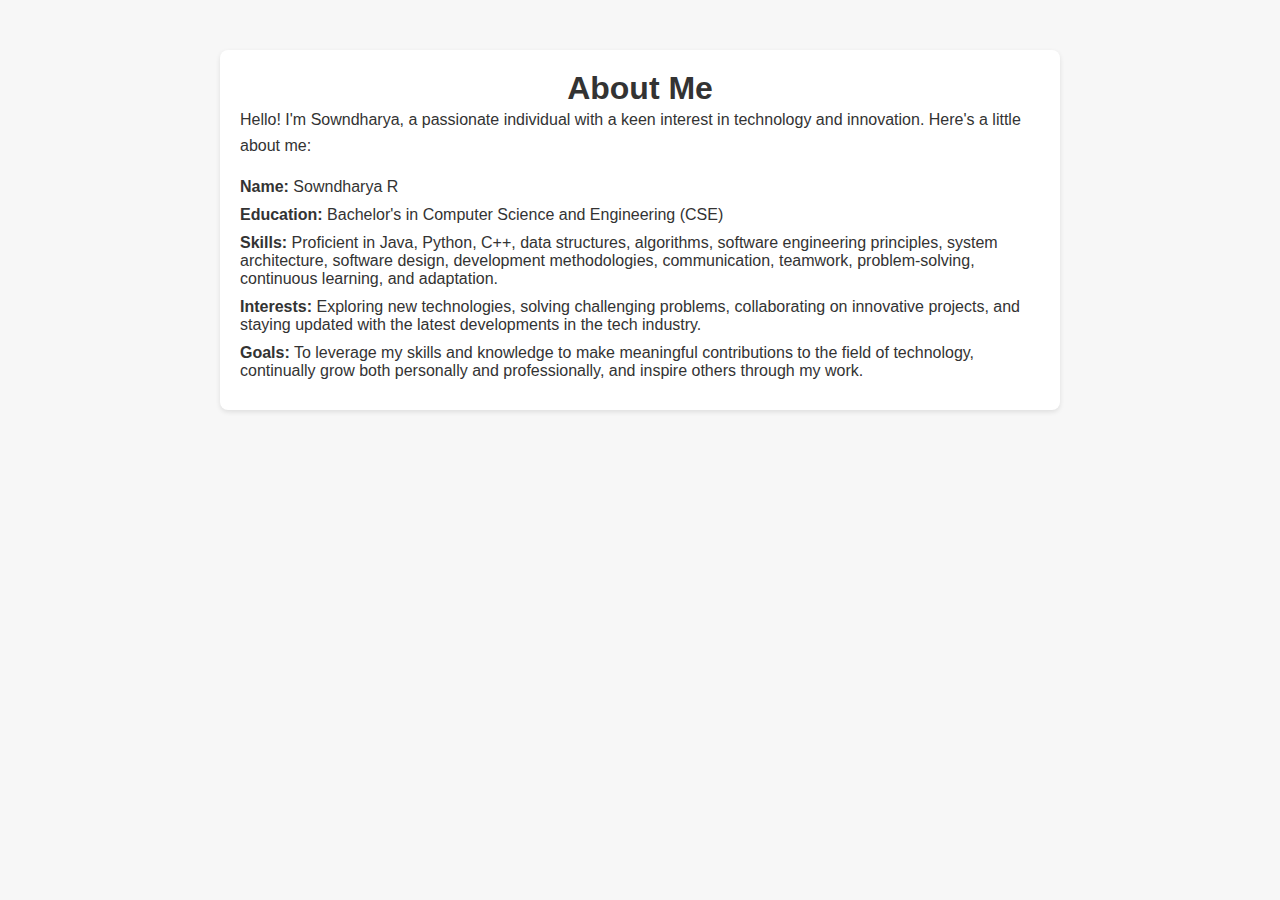
<file: about.html>
<!DOCTYPE html>
<html lang="en">
<head>
    <meta charset="UTF-8">
    <meta name="viewport" content="width=device-width, initial-scale=1.0">
    <title>About Me</title>
    <link rel="stylesheet" href="style.css">
    <style>
        body {
            margin: 0;
            padding: 0;
            font-family: Arial, sans-serif;
            background-color: #f7f7f7;
            color: #333;
        }
        .container {
            max-width: 800px;
            margin: 50px auto;
            padding: 20px;
            background-color: #fff;
            border-radius: 8px;
            box-shadow: 0 2px 5px rgba(0, 0, 0, 0.1);
        }
        h1 {
            text-align: center;
        }
        p {
            line-height: 1.6;
            margin-bottom: 20px;
        }
        ul {
            list-style-type: none;
            padding: 0;
        }
        ul li {
            margin-bottom: 10px;
        }
    </style>
</head>
<body>
    <div class="container">
        <h1>About Me</h1>
        <p>Hello! I'm Sowndharya, a passionate individual with a keen interest in technology and innovation. Here's a little about me:</p>
        <ul>
            <li><strong>Name:</strong> Sowndharya R</li>
            <li><strong>Education:</strong> Bachelor's in Computer Science and Engineering (CSE)</li>
            <li><strong>Skills:</strong> Proficient in Java, Python, C++, data structures, algorithms, software engineering principles, system architecture, software design, development methodologies, communication, teamwork, problem-solving, continuous learning, and adaptation.</li>
            <li><strong>Interests:</strong> Exploring new technologies, solving challenging problems, collaborating on innovative projects, and staying updated with the latest developments in the tech industry.</li>
            <li><strong>Goals:</strong> To leverage my skills and knowledge to make meaningful contributions to the field of technology, continually grow both personally and professionally, and inspire others through my work.</li>
        </ul>
    </div>
</body>
</html>
</file>
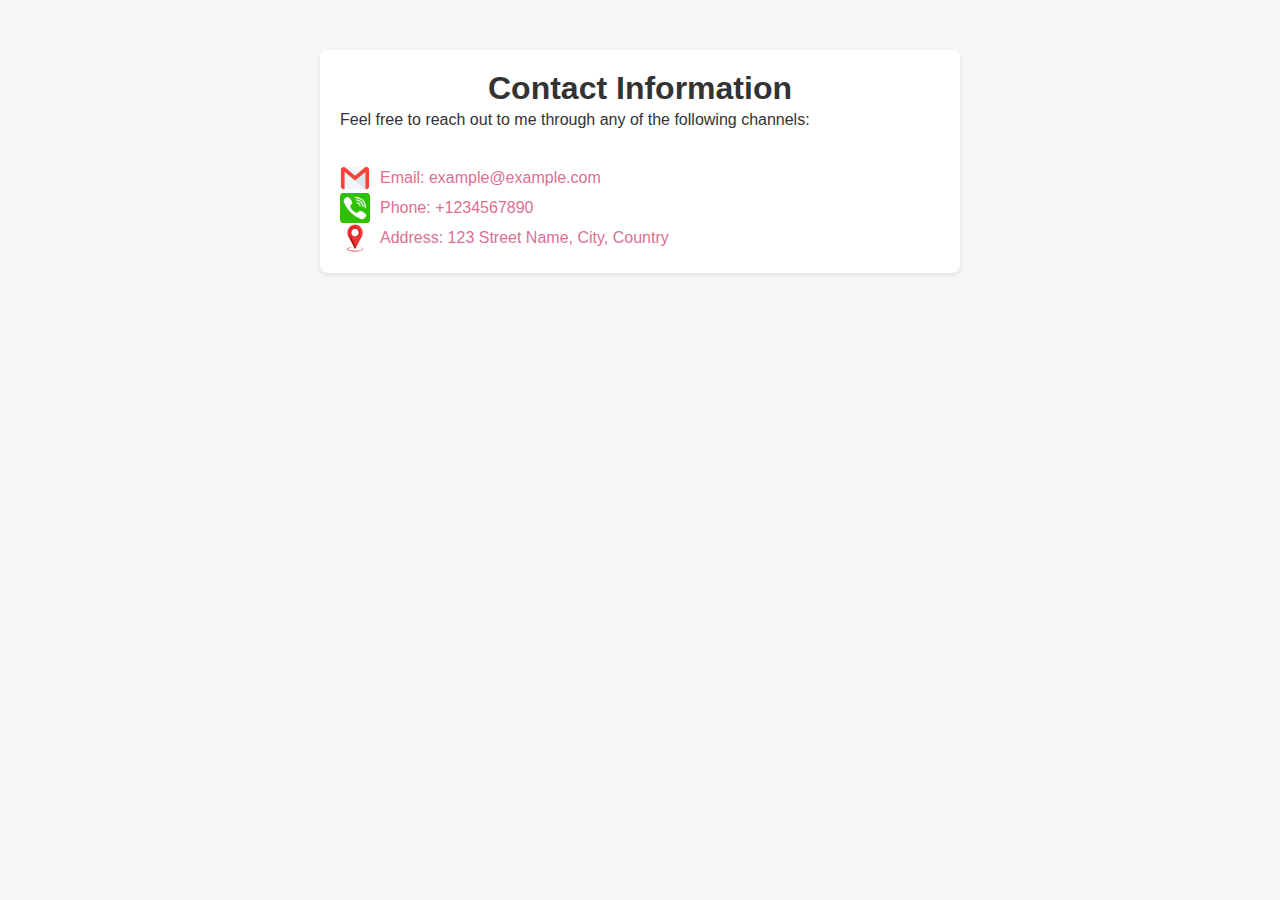
<file: contact1.html>
<!DOCTYPE html>
<html lang="en">
<head>
    <meta charset="UTF-8">
    <meta name="viewport" content="width=device-width, initial-scale=1.0">
    <title>Contact Information</title>
    <link rel="stylesheet" href="style.css">
    <style>
        body {
            margin: 0;
            padding: 0;
            font-family: Arial, sans-serif;
            background-color: #f7f7f7;
            color: #333;
        }
        .container {
            max-width: 600px;
            margin: 50px auto;
            padding: 20px;
            background-color: #fff;
            border-radius: 8px;
            box-shadow: 0 2px 5px rgba(0, 0, 0, 0.1);
        }
        h1 {
            text-align: center;
        }
        p {
            line-height: 1.6;
            margin-bottom: 20px;
        }
        ul {
            list-style-type: none;
            padding: 0;
        }
        ul li {
            margin-bottom: 10px;
        }
        .contact-info {
            margin-top: 30px;
        }
        .contact-info div {
            display: flex;
            align-items: center;
        }
        .icon {
            margin-right: 10px;
        }
        .icon img {
            width: 30px;
            height: 30px;
        }
        .icon span {
            margin-left: 10px;
        }
    </style>
</head>
<body>
    <div class="container">
        <h1>Contact Information</h1>
        <p>Feel free to reach out to me through any of the following channels:</p>
        <div class="contact-info">
            <div>
                <div class="icon"><img src="email1.png" alt="Email"></div>
                <span>Email: example@example.com</span>
            </div>
            <div>
                <div class="icon"><img src="phone.png" alt="Phone"></div>
                <span>Phone: +1234567890</span>
            </div>
            <div>
                <div class="icon"><img src="location.jpeg" alt="Location"></div>
                <span>Address: 123 Street Name, City, Country</span>
            </div>
        </div>
    </div>
</body>
</html>
</file>
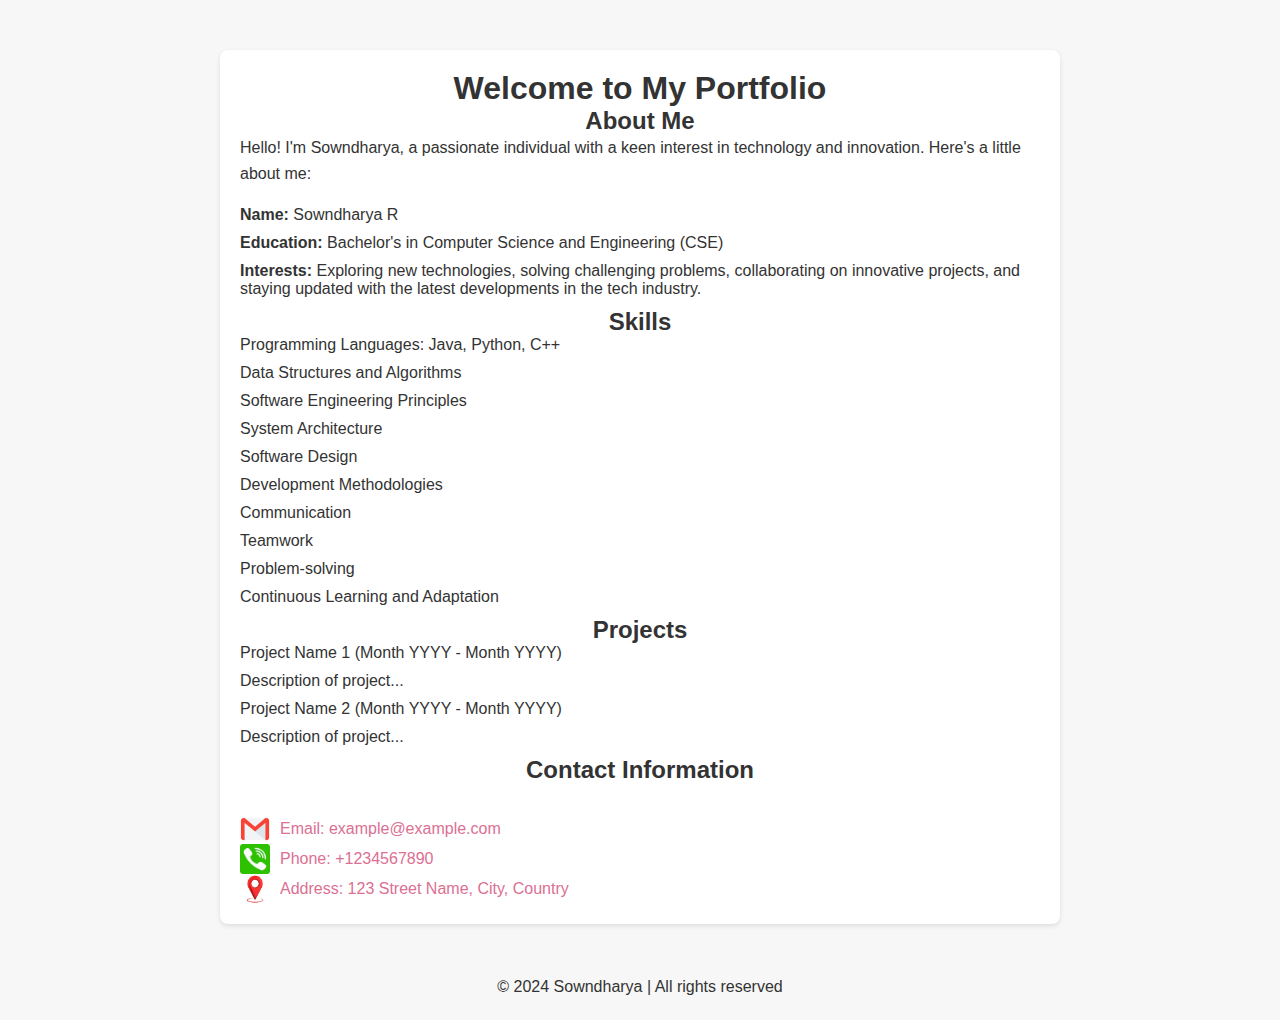
<file: index1.html>
<!DOCTYPE html>
<html lang="en">
<head>
    <meta charset="UTF-8">
    <meta name="viewport" content="width=device-width, initial-scale=1.0">
    <title>Home</title>
    <link rel="stylesheet" href="style.css">
    <style>
        body {
            margin: 0;
            padding: 0;
            font-family: Arial, sans-serif;
            background-color: #f7f7f7;
            color: #333;
        }
        .container {
            max-width: 800px;
            margin: 50px auto;
            padding: 20px;
            background-color: #fff;
            border-radius: 8px;
            box-shadow: 0 2px 5px rgba(0, 0, 0, 0.1);
        }
        h1, h2 {
            text-align: center;
        }
        p {
            line-height: 1.6;
            margin-bottom: 20px;
        }
        ul {
            list-style-type: none;
            padding: 0;
        }
        ul li {
            margin-bottom: 10px;
        }
        .contact-info {
            margin-top: 30px;
        }
        .contact-info div {
            display: flex;
            align-items: center;
        }
        .icon {
            margin-right: 10px;
        }
        .icon img {
            width: 30px;
            height: 30px;
        }
        .icon span {
            margin-left: 10px;
        }
        footer {
            margin-top: 50px;
            text-align: center;
        }
    </style>
</head>
<body>
    <div class="container">
        <h1>Welcome to My Portfolio</h1>
        
        <h2>About Me</h2>
        <p>Hello! I'm Sowndharya, a passionate individual with a keen interest in technology and innovation. Here's a little about me:</p>
        <ul>
            <li><strong>Name:</strong> Sowndharya R</li>
            <li><strong>Education:</strong> Bachelor's in Computer Science and Engineering (CSE)</li>
            <li><strong>Interests:</strong> Exploring new technologies, solving challenging problems, collaborating on innovative projects, and staying updated with the latest developments in the tech industry.</li>
        </ul>
        
        <h2>Skills</h2>
        <ul>
            <li>Programming Languages: Java, Python, C++</li>
            <li>Data Structures and Algorithms</li>
            <li>Software Engineering Principles</li>
            <li>System Architecture</li>
            <li>Software Design</li>
            <li>Development Methodologies</li>
            <li>Communication</li>
            <li>Teamwork</li>
            <li>Problem-solving</li>
            <li>Continuous Learning and Adaptation</li>
        </ul>
        
        <h2>Projects</h2>
        <ul>
            <li>Project Name 1 (Month YYYY - Month YYYY)</li>
            <li>Description of project...</li>
            <li>Project Name 2 (Month YYYY - Month YYYY)</li>
            <li>Description of project...</li>
        </ul>
        
        <h2>Contact Information</h2>
        <div class="contact-info">
            <div>
                <div class="icon"><img src="email1.png" alt="Email"></div>
                <span>Email: example@example.com</span>
            </div>
            <div>
                <div class="icon"><img src="phone.png" alt="Phone"></div>
                <span>Phone: +1234567890</span>
            </div>
            <div>
                <div class="icon"><img src="location.jpeg" alt="Location"></div>
                <span>Address: 123 Street Name, City, Country</span>
            </div>
        </div>
    </div>
    
    <footer>
        <p>&copy; 2024 Sowndharya | All rights reserved</p>
    </footer>
</body>
</html>
</file>
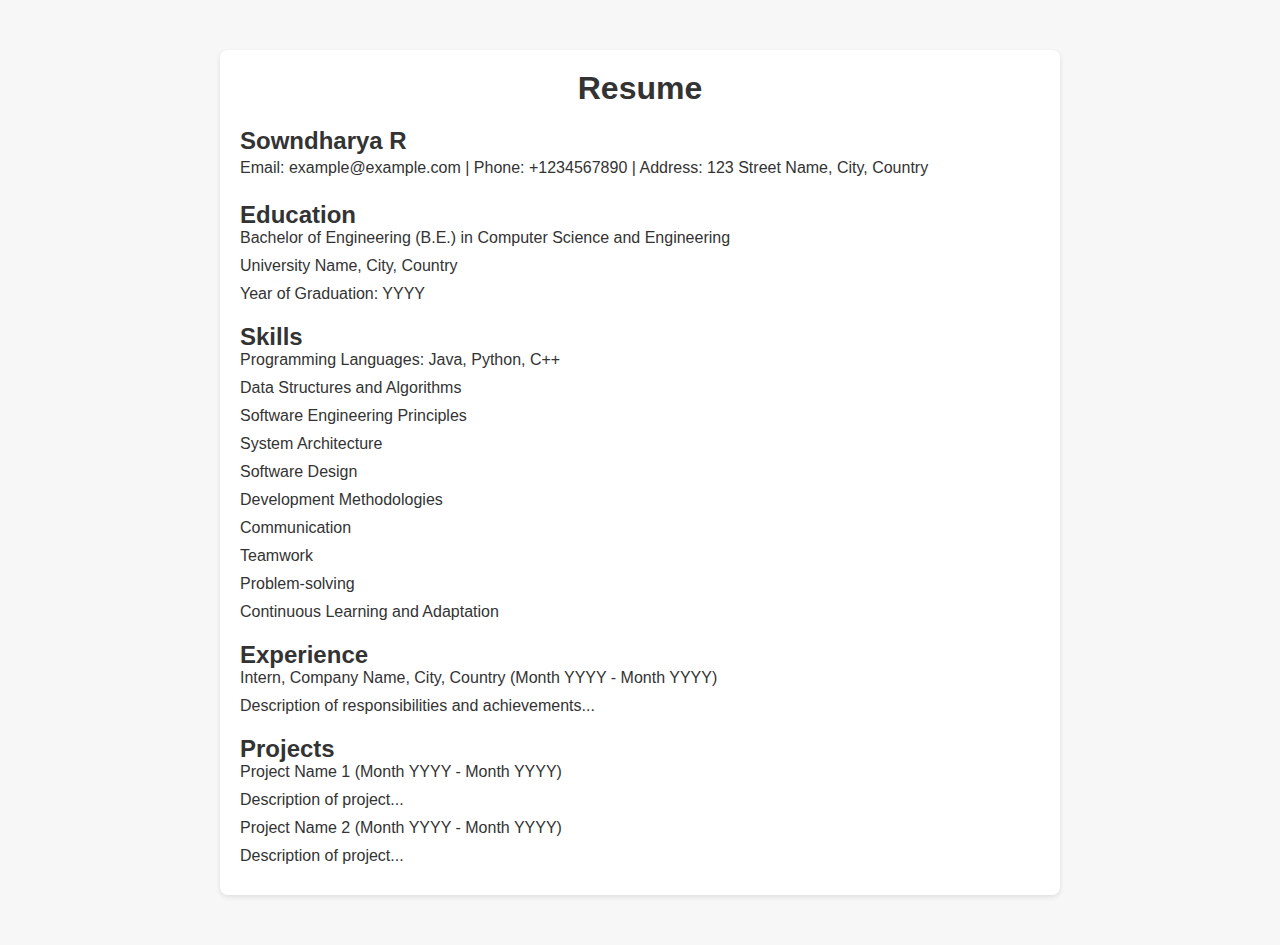
<file: resume.html>
<!DOCTYPE html>
<html lang="en">
<head>
    <meta charset="UTF-8">
    <meta name="viewport" content="width=device-width, initial-scale=1.0">
    <title>Resume</title>
    <link rel="stylesheet" href="style.css">
    <style>
        body {
            margin: 0;
            padding: 0;
            font-family: Arial, sans-serif;
            background-color: #f7f7f7;
            color: #333;
        }
        .container {
            max-width: 800px;
            margin: 50px auto;
            padding: 20px;
            background-color: #fff;
            border-radius: 8px;
            box-shadow: 0 2px 5px rgba(0, 0, 0, 0.1);
        }
        h1 {
            text-align: center;
        }
        h2 {
            margin-top: 20px;
        }
        p {
            line-height: 1.6;
            margin-bottom: 20px;
        }
        ul {
            list-style-type: none;
            padding: 0;
        }
        ul li {
            margin-bottom: 10px;
        }
    </style>
</head>
<body>
    <div class="container">
        <h1>Resume</h1>
        <h2>Sowndharya R</h2>
        <p>Email: example@example.com | Phone: +1234567890 | Address: 123 Street Name, City, Country</p>
        <h2>Education</h2>
        <ul>
            <li>Bachelor of Engineering (B.E.) in Computer Science and Engineering</li>
            <li>University Name, City, Country</li>
            <li>Year of Graduation: YYYY</li>
        </ul>
        <h2>Skills</h2>
        <ul>
            <li>Programming Languages: Java, Python, C++</li>
            <li>Data Structures and Algorithms</li>
            <li>Software Engineering Principles</li>
            <li>System Architecture</li>
            <li>Software Design</li>
            <li>Development Methodologies</li>
            <li>Communication</li>
            <li>Teamwork</li>
            <li>Problem-solving</li>
            <li>Continuous Learning and Adaptation</li>
        </ul>
        <h2>Experience</h2>
        <ul>
            <li>Intern, Company Name, City, Country (Month YYYY - Month YYYY)</li>
            <li>Description of responsibilities and achievements...</li>
        </ul>
        <h2>Projects</h2>
        <ul>
            <li>Project Name 1 (Month YYYY - Month YYYY)</li>
            <li>Description of project...</li>
            <li>Project Name 2 (Month YYYY - Month YYYY)</li>
            <li>Description of project...</li>
        </ul>
    </div>
</body>
</html>
</file>
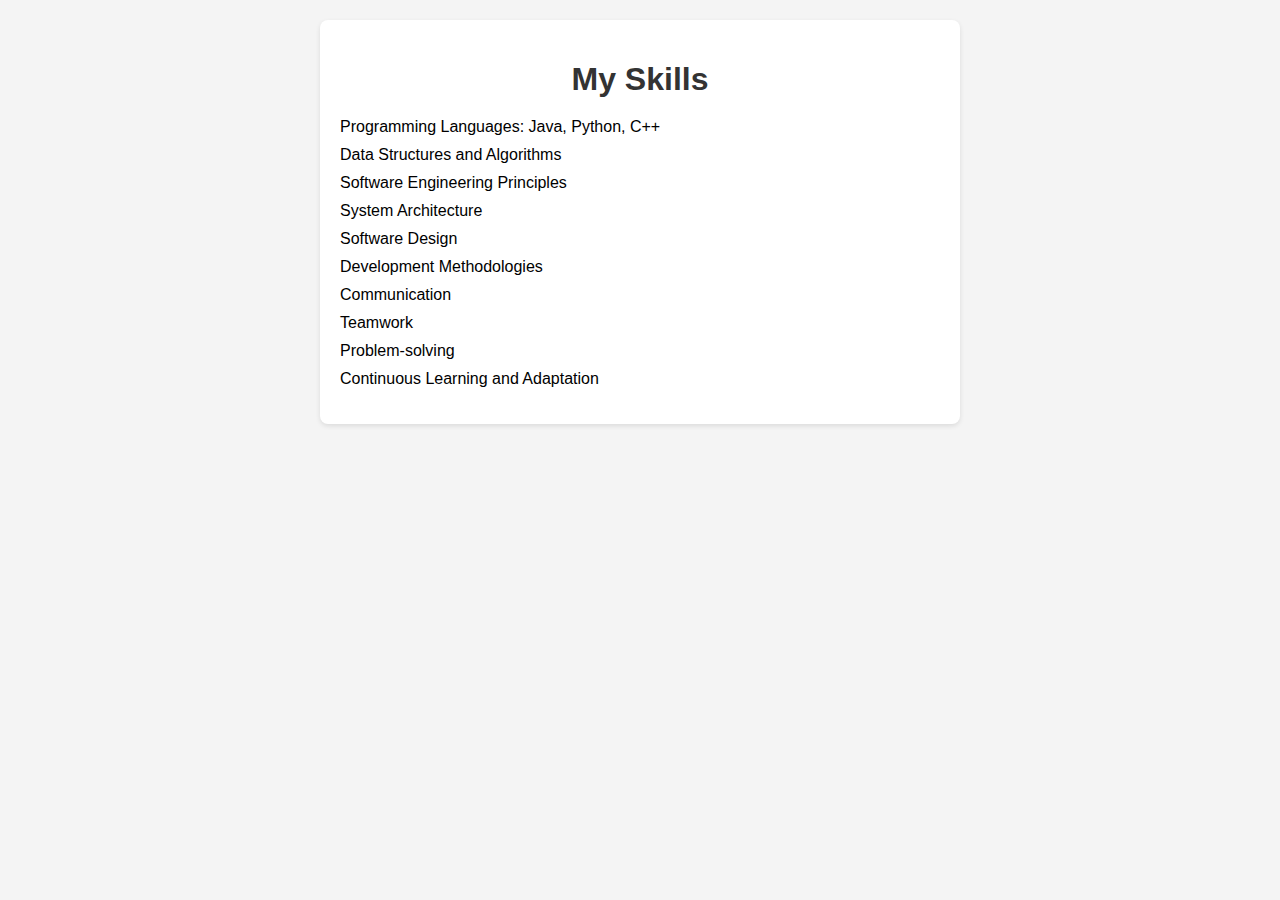
<file: skills.html>
<!DOCTYPE html>
<html lang="en">
<head>
    <meta charset="UTF-8">
    <meta name="viewport" content="width=device-width, initial-scale=1.0">
    <title>Sowndharya's Skills</title>
    <style>
        body {
            font-family: Arial, sans-serif;
            margin: 0;
            padding: 20px;
            background-color: #f4f4f4;
        }
        .container {
            max-width: 600px;
            margin: 0 auto;
            background-color: #fff;
            padding: 20px;
            border-radius: 8px;
            box-shadow: 0 2px 5px rgba(0, 0, 0, 0.1);
        }
        h1 {
            color: #333;
            margin-bottom: 20px;
            text-align: center;
        }
        ul {
            list-style-type: none;
            padding: 0;
        }
        li {
            margin-bottom: 10px;
        }
    </style>
</head>
<body>
    <div class="container">
        <h1>My Skills</h1>
        <ul>
            <li>Programming Languages: Java, Python, C++</li>
            <li>Data Structures and Algorithms</li>
            <li>Software Engineering Principles</li>
            <li>System Architecture</li>
            <li>Software Design</li>
            <li>Development Methodologies</li>
            <li>Communication</li>
            <li>Teamwork</li>
            <li>Problem-solving</li>
            <li>Continuous Learning and Adaptation</li>
        </ul>
    </div>
</body>
</html>
</file>
<file: style.css>
*{
    margin:0;
    padding:0;
    font-family:sans-serif;
}

.hero{
    position: relative;
    width: 100%;
    height:100vh;
    background: #eff4fd;
}

nav{
    display: flex;
    width: 85%;
    margin: auto;
    padding: 20px 0;
    align-items: center;
    justify-content: space-between;
}


nav ul li{
    display: inline-block;
    list-style: none;
    margin: 10px 20px;
    
}

nav ul li a{
    text-decoration: none;
    color: black;
    font-weight: bold;
}
nav ul li a:hover{
    color:rgb(126, 29, 53);

}
.detail{
    margin-left: 8%;
    margin-top:5% ;
}
.detail h1{
    font-size: 50px;
    color: #212121;
    margin-bottom: 20px;
}
span{
    color: palevioletred;
}

.detail p{
    color: #555;
    line-height: 22px;
}

.detail a{
    background: #212121;
    padding: 10px 18px;
    text-decoration:none;
    font-weight: bold;
    color: #fff;
    display: inline-block;
    margin: 30px 0;
    border-radius: 5px;
}

.images{
    width: 45%;
    height: 80%;
    position:absolute;
    bottom: 0;
    right: 100px;
}
.images img{
    height: 100%;
    position: absolute;
    left: 50%;
    bottom: 0;
    transform: translateX(-50%);
    transition: bottom 1s,left 1s;
}

.images:hover .shape{
    bottom: 40px;
}
.images:hover .girl{
    left:45%;
}
</file>
